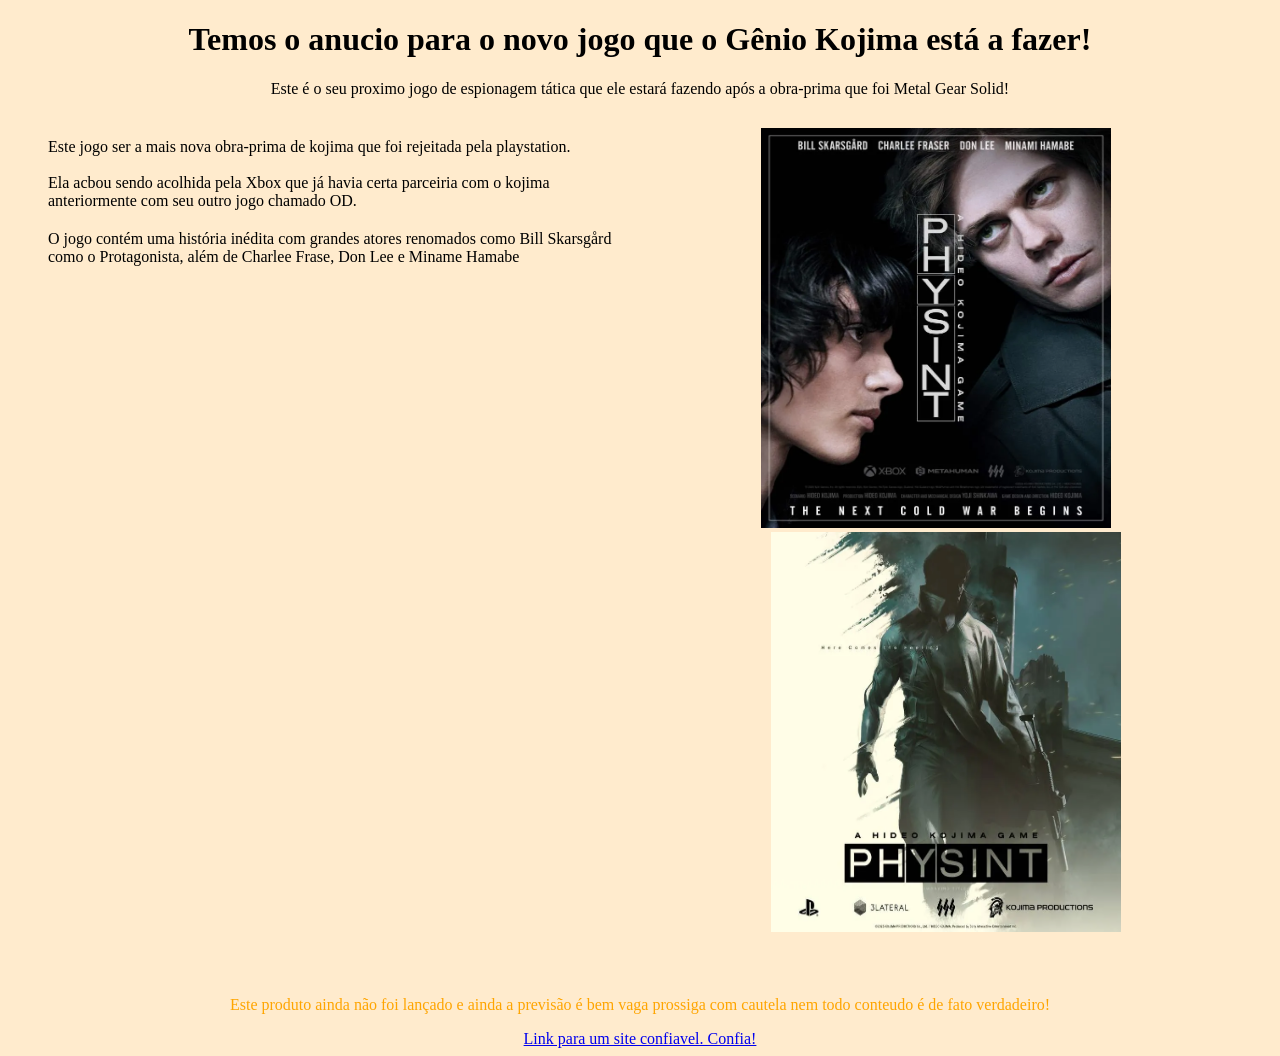
<file: anuncio.html>
<!DOCTYPE html>
<html lang="en">
<head>
    <meta charset="UTF-8">
    <meta name="viewport" content="width=device-width, initial-scale=1.0">
    <link rel="stylesheet" href="css/anuncio.css">
    <link rel="icon" type="image/x-icon" href="images/kojimaProduction.png">
    <title>Anuncia Para Kojima</title>
</head>
<body>
    <header>
        <h1>Temos o anucio para o novo jogo que o Gênio Kojima está a fazer!</h1>
        <p>Este é o seu proximo jogo de espionagem tática que ele estará fazendo após a obra-prima que foi Metal Gear Solid!</p>
    </header>
    <main>
        <section id="section1">
            <article class="felix">
                <p class="descricao">Este jogo ser a mais nova obra-prima de kojima que foi rejeitada pela playstation. <br><br> Ela acbou sendo acolhida pela Xbox que já havia certa parceiria com o kojima anteriormente com seu outro jogo chamado OD.</p>
                <p class="descricao">O jogo contém uma história inédita com grandes atores renomados como Bill Skarsgård como o Protagonista, além de Charlee Frase, Don Lee e Miname Hamabe</p>
            </article>
            <aside class="felix">
                <picture>
                    <img id="image1" src="images/physint.png" alt="This is Physint" width="350" height="400">
                    <img src="images/absoluteCinema.png" alt="This is absolute cinema" width="350" height="400">
                </picture>
            </aside>
        </section>
    </main>
    <footer>
        <p id="caution">Este produto ainda não foi lançado e ainda a previsão é bem vaga prossiga com cautela nem todo conteudo é de fato verdadeiro!</p>
        <a href="https://news.xbox.com/en-us/2026/09/09/xbox-and-kojima-productions-expand-partnership-to-publish-physint/">Link para um site confiavel. Confia!</a>
    </footer>
</body>
</html>
</file>
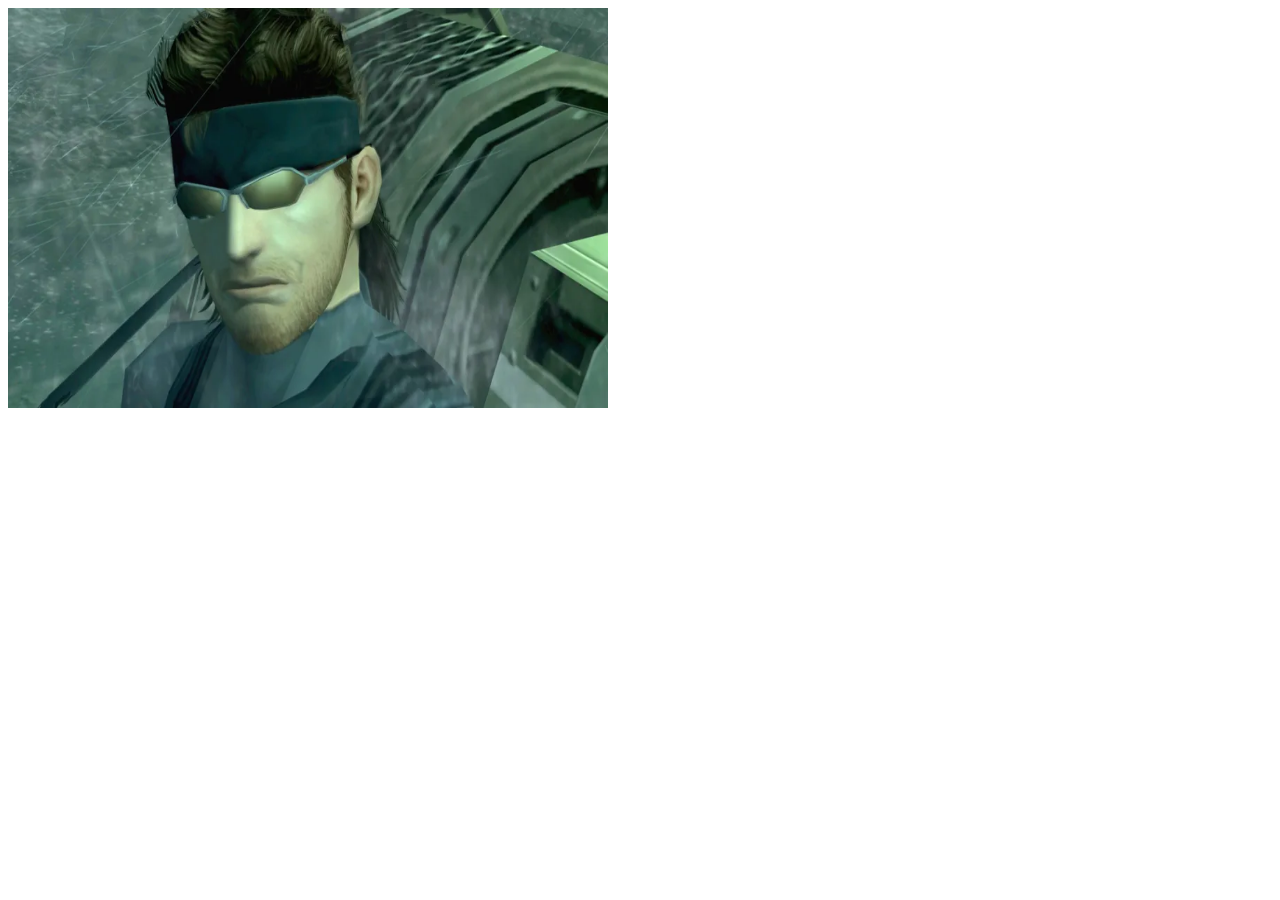
<file: estacao.html>
<!DOCTYPE html>
<html lang="en">
<head>
    <meta charset="UTF-8">
    <meta name="viewport" content="width=device-width, initial-scale=1.0">
    <link rel="shortcut icon" href="images/aOldSnakeIcon.png" type="image/x-icon">
    <title>Documentação do Estacionamento</title>
</head>
<body>
    <img src="images/badassSnake.png" alt="aBadassSnake" width="600" height="400">
</body>
</html>
</file>
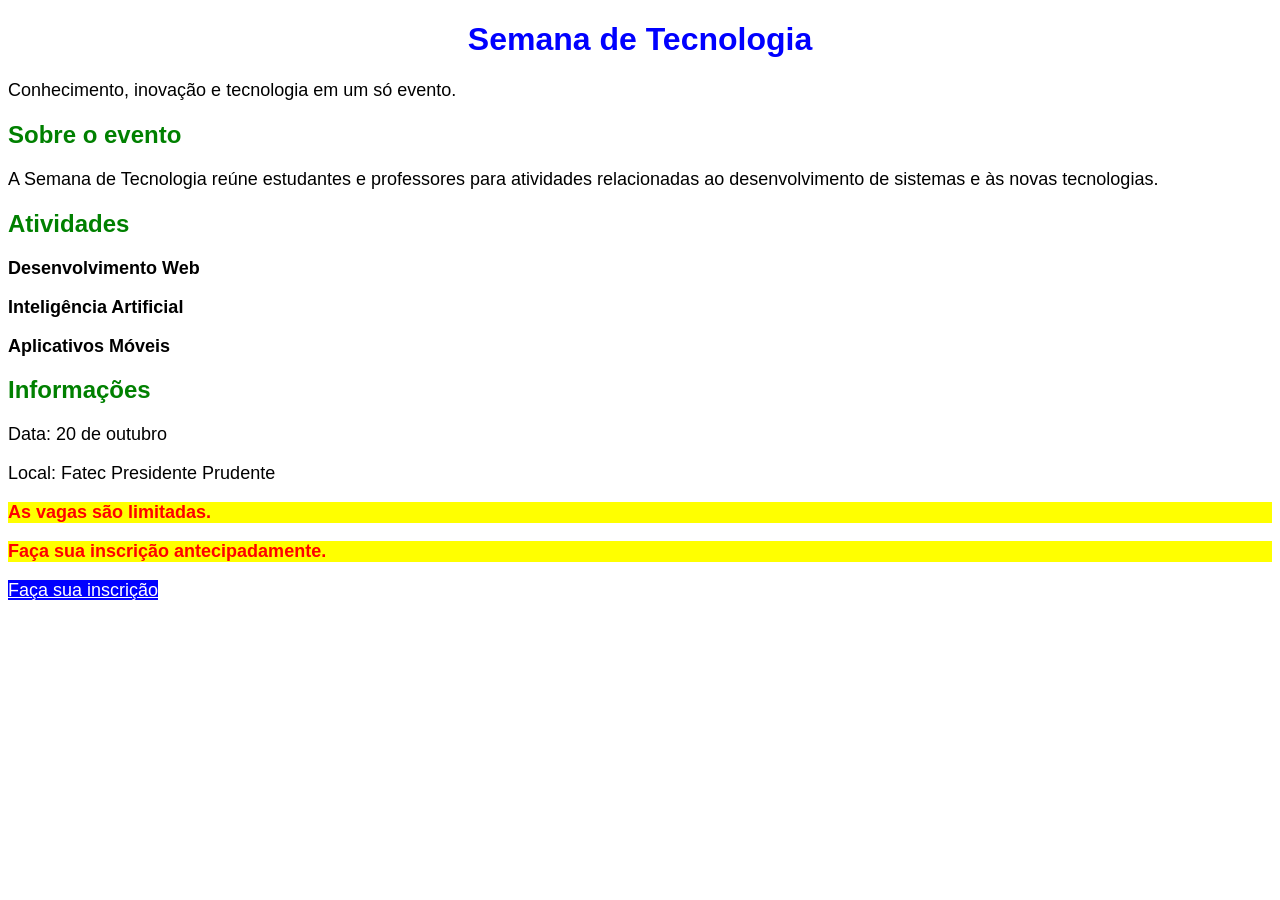
<file: eventoTech.html>
<!DOCTYPE html> 
<html lang="pt-br"> 
<head> 
    <meta charset="UTF-8"> 
    <title>Semana de Tecnologia</title> 
    <link rel="stylesheet" href="css/eventoTech.css"> 
</head> 
<body> 
    <header> 
        <h1 id="titulo-principal">Semana de Tecnologia</h1> 
        <p> Conhecimento, inovação e tecnologia em um só evento. </p> 
    </header> 
    <main> 
        <section> 
            <h2>Sobre o evento</h2> 
            <p> 
                A Semana de Tecnologia reúne estudantes
                 e professores para atividades relacionadas
                 ao desenvolvimento de sistemas e às novas tecnologias.
            </p>
        </section>
        <section>
            <h2>Atividades</h2>
            <p class="atividade">Desenvolvimento Web</p>
            <p class="atividade">Inteligência Artificial</p>
            <p class="atividade">Aplicativos Móveis</p>
        </section>
        <section>
            <h2>Informações</h2>
            <p>Data: 20 de outubro</p>
            <p>Local: Fatec Presidente Prudente</p>
            <p class="aviso"> As vagas são limitadas.</p>
            <p class="aviso">Faça sua inscrição antecipadamente.</p>
        </section>
        <a href="#">Faça sua inscrição</a>
    </main>
</body>
</html>
</file>
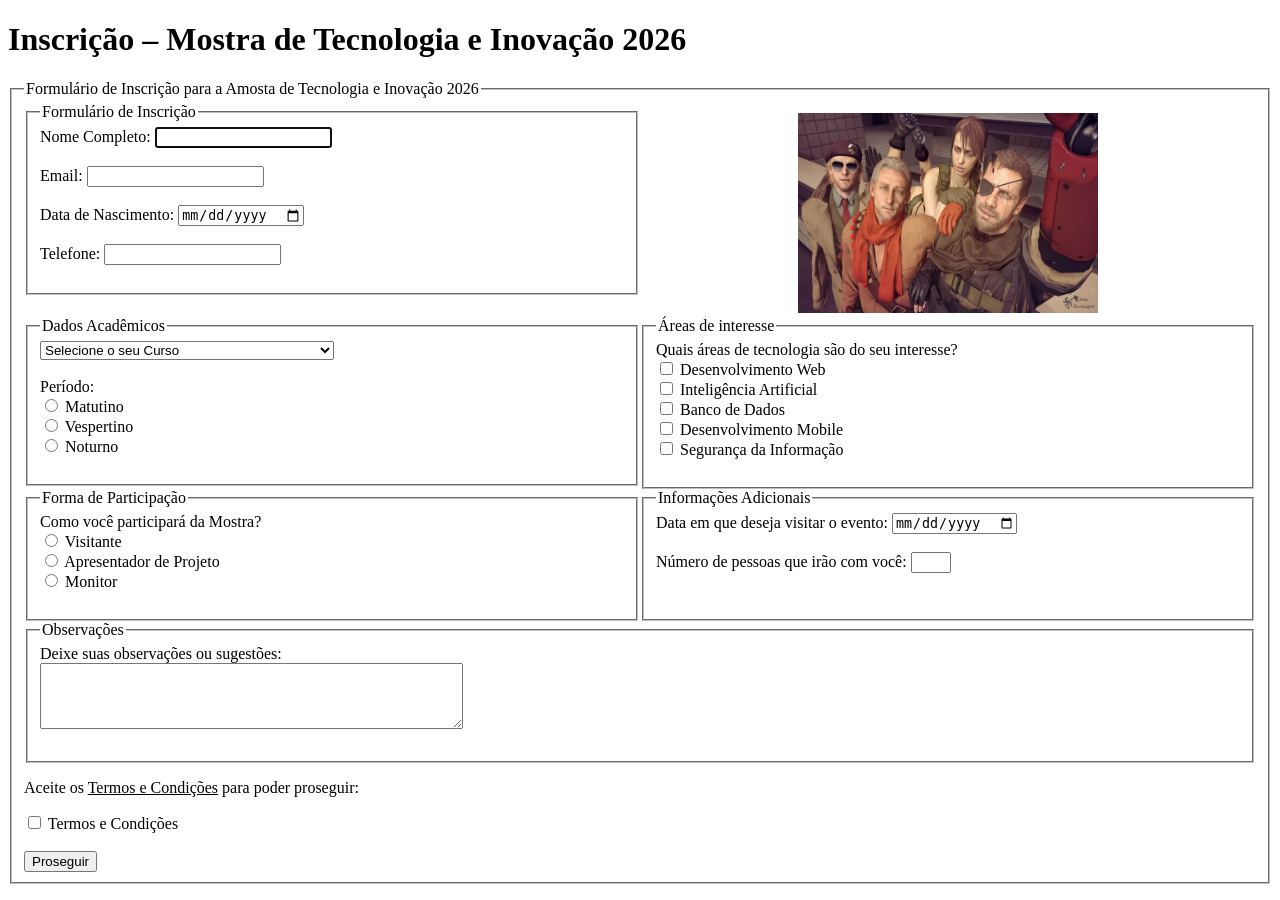
<file: inscricao.html>
<!DOCTYPE html>
<html lang="pt-br">
<head>
    <meta charset="UTF-8">
    <meta name="viewport" content="width=device-width, initial-scale=1.0">
    <link rel="icon" type="image/x-icon" href="images/aPrettySolidIcon.png">
    <title>Semantica V2</title>
</head>
<body>
    <header>
        <h1>Inscrição – Mostra de Tecnologia e Inovação 2026</h1>
    </header>
    <main>
        <section>
            <fieldset>
                <legend>Formulário de Inscrição para a Amosta de Tecnologia e Inovação 2026</legend>
                <section style="display: flex;">
                    <article style="flex: 1;">
                        <fieldset>
                            <legend>Formulário de Inscrição</legend>
                            <form action="">
                                <label for="nome">Nome Completo:</label>
                                <input type="text" id="nome" name="nome" required autofocus><br><br>

                                <label for="email">Email:</label>
                                <input type="email" id="email" name="email" required><br><br>
                                
                                <label for="nascimento">Data de Nascimento:</label>
                                <input type="date" id="nascimento" name="nascimento"><br><br>

                                <label for="telefone">Telefone:</label>
                                <input type="tel" id="telefone" name="telefone"><br><br>

                                <!-- <input type="submit" value="Enviar Inscrição"> -->
                            </form>
                        </fieldset>
                    </article>
                    <aside style="flex: 1; text-align: center; margin-top: 10px;">
                        <picture>
                            <img src="images/aSolidTeam.png" width="300" height="200" alt="aPrettySolidTeam">
                        </picture>
                    </aside>
                </section>
                <section style="display: flex;">
                    <article style="flex: 1;">
                        <fieldset>
                            <legend>Dados Acadêmicos</legend>
                            <form action="">
                                <select name="curso" id="curso" required>
                                    <option value="">Selecione o seu Curso</option>
                                    <option value="ads">Análise e Desenvolvimento de Sistemas</option>
                                    <option value="dsm">Desenvolvimento de Software Multiplataforma</option>
                                    <option value="ge">Gestão Empresarial</option>
                                </select><br><br>

                                <label for="periodo">Período:</label><br>

                                <input type="radio" id="matutino" name="periodo" value="matutino" required>
                                <label for="matutino">Matutino</label><br>

                                <input type="radio" id="vespertino" name="periodo" value="vespertino">
                                <label for="vespertino">Vespertino</label><br>

                                <input type="radio" id="noturno" name="periodo" value="noturno">
                                <label for="noturno">Noturno</label><br><br>

                                <!-- <input type="submit" value="Enviar Dados Acadêmicos"> -->
                            </form>
                        </fieldset>
                    </article>
                    <aside style="flex: 1;">
                        <fieldset>
                            <legend>Áreas de interesse</legend>
                            <form action="">
                                <label for="inter">Quais áreas de tecnologia são do seu interesse?</label><br>

                                <input type="checkbox" name="dw" id="1">
                                <label for="dw">Desenvolvimento Web</label><br>

                                <input type="checkbox" name="ia" id="2">
                                <label for="ia">Inteligência Artificial</label><br>

                                <input type="checkbox" name="db" id="3">
                                <label for="db">Banco de Dados</label><br>

                                <input type="checkbox" name="dm" id="4">
                                <label for="dm">Desenvolvimento Mobile</label><br>

                                <input type="checkbox" name="si" id="5">
                                <label for="si">Segurança da Informação</label><br><br>

                                <!-- <input type="submit" value="Enviar Áreas de Interesse"> -->
                            </form>
                        </fieldset>
                    </aside>
                </section>
                <section style="display: flex;">
                    <article style="flex: 1;">
                        <fieldset>
                            <legend>Forma de Participação</legend>
                            <form action="">
                                <label for="party">Como você participará da Mostra?</label><br>

                                <input type="radio" name="party" id="visita" required>
                                <label for="visita">Visitante</label><br>
                                
                                <input type="radio" name="party" id="apresentador">
                                <label for="apresentador">Apresentador de Projeto</label><br>

                                <input type="radio" name="party" id="monitor">
                                <label for="monitor">Monitor</label><br><br>

                                <!-- <input type="submit" value="Enviar Forma de Participação"> -->
                            </form>
                        </fieldset>
                    </article>
                    <aside style="flex: 1;">
                        <fieldset>
                            <legend>Informações Adicionais</legend>
                            <form action="">
                                <label for="dtevent">Data em que deseja visitar o evento:</label>
                                <input type="date" id="dtevent" name="dtevent"><br><br>

                                <label for="people">Número de pessoas que irão com você:</label>
                                <input type="number" id="people" name="people" min="0" max="6"><br><br><br>

                                <!-- <input type="submit" value="Enviar Informações Adicionais"> -->
                            </form>
                        </fieldset>
                    </aside>
                </section>
                <section>
                    <article>
                        <fieldset>
                            <legend>Observações</legend>
                            <form action="">
                                <label for="comentarios">Deixe suas observações ou sugestões:</label><br>
                                <textarea name="comentarios" id="comentarios" rows="4" cols="50"></textarea><br><br>

                                <!-- <input type="submit" value="Enviar Observações"> -->
                            </form>
                        </fieldset>
                    </article>
                </section>
                <section>
                    <form>
                        <p>Aceite os <a href="" style="color: #000;">Termos e Condições</a> para poder proseguir:</p>
                        <input type="checkbox" name="term" id="term" required>
                        <label for="term">Termos e Condições</label><br><br>

                        <input type="submit" value="Proseguir">
                    </form>
                </section>
            </fieldset>
        </section>
    </main>
</body>
</html>
</file>
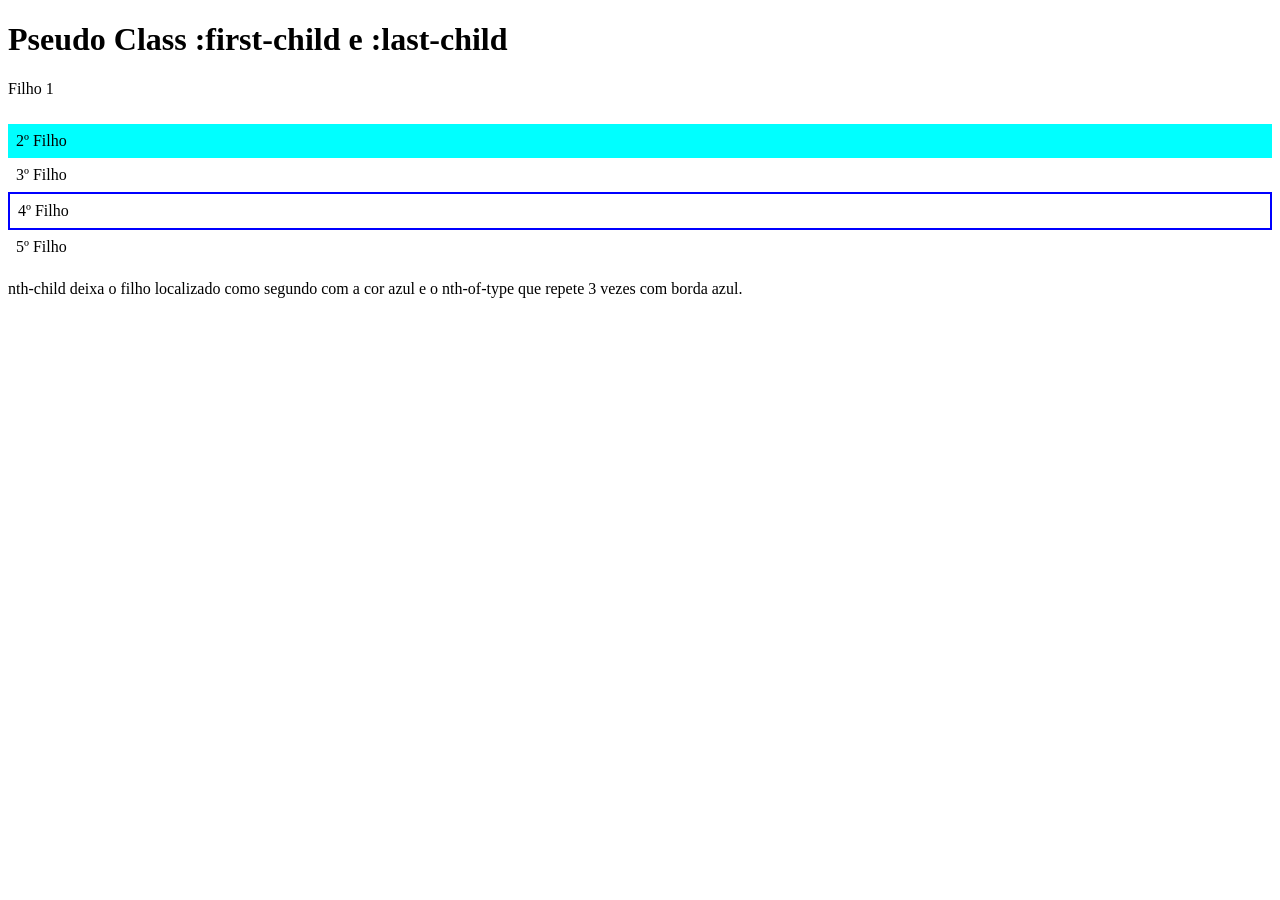
<file: tipos/acdcvsjoseph.html>
<!DOCTYPE html>
<html lang="en">
<head>
    <meta charset="UTF-8">
    <meta name="viewport" content="width=device-width, initial-scale=1.0">
    <title>PseudoClass first-child (even/odd)</title>
</head>
<style>
    section p {
        padding: 0 0 10px;
    }

    section span {
        display: flex;
        padding: 8px;
    }
    
    section span:nth-child(2) {
        background-color: aqua;
    }

    section span:nth-of-type(3) {
        border: 2px solid blue;
    }
</style>
<body>
    <h1>Pseudo Class :first-child e :last-child</h1>
    <section>
        <p>Filho 1</p>
        <span>2º Filho</span>
        <span>3º Filho</span>
        <span>4º Filho</span>
        <span>5º Filho</span>
    </section>
    <p>nth-child deixa o filho localizado como segundo com a cor azul e o nth-of-type que repete 3 vezes com borda azul.</p>
</body>
</html>
</file>
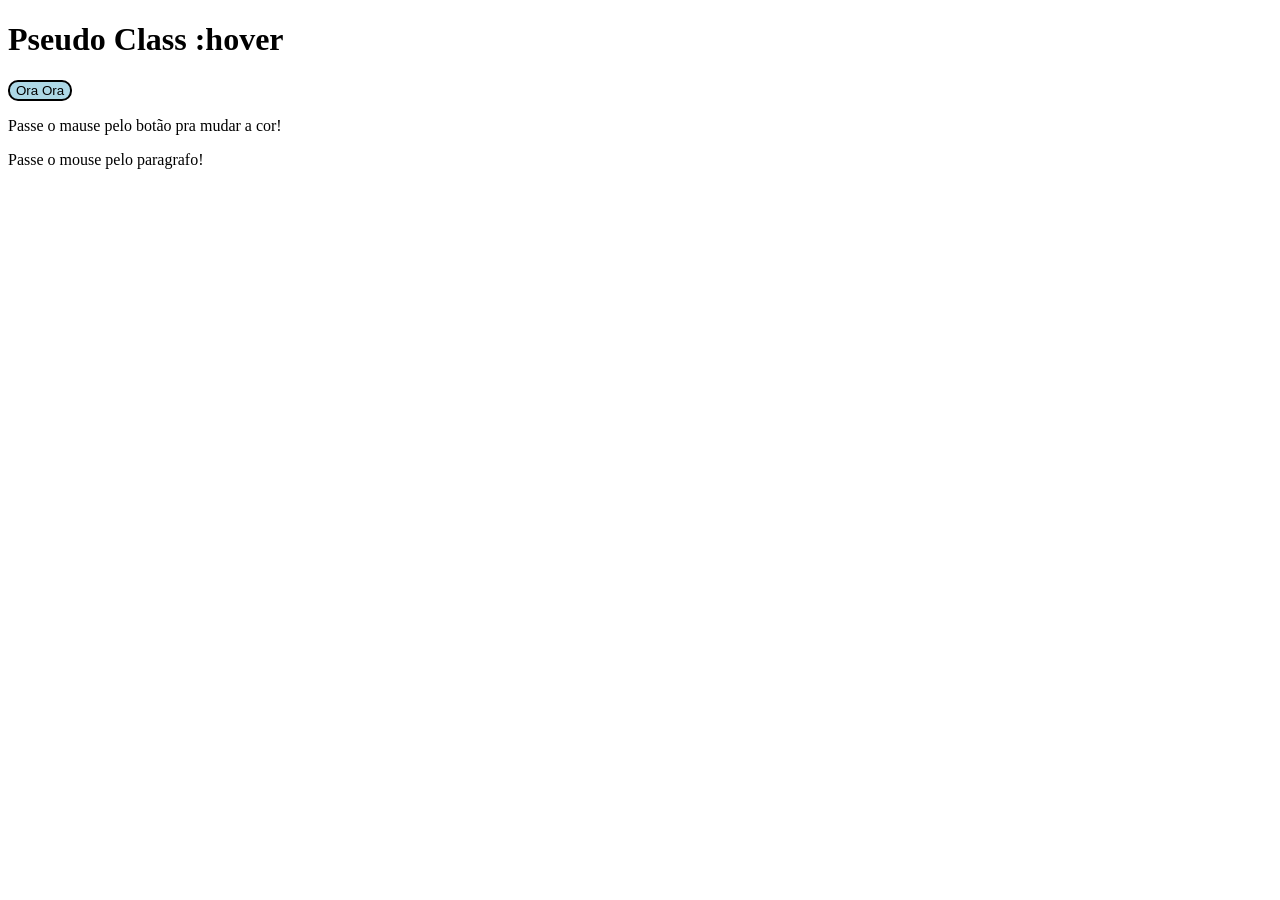
<file: tipos/dioda.html>
<!DOCTYPE html>
<html lang="en">
<head>
    <meta charset="UTF-8">
    <meta name="viewport" content="width=device-width, initial-scale=1.0">
    <title>Document</title>
</head>
<style>
    button {
        color: black;
        background-color: lightblue;
        border: 2px black solid;
        border-radius: 10px;
    }

    button:hover {
        background-color: rgb(91, 91, 255);
    }

    .efeito:hover {
        color: aqua;
    }
</style>
<body>
    <h1>Pseudo Class :hover</h1>
    <button type="button">Ora Ora</button>
    <p>Passe o mause pelo botão pra mudar a cor!</p>

    <p class="efeito">Passe o mouse pelo paragrafo!</p>
</body>
</html>
</file>
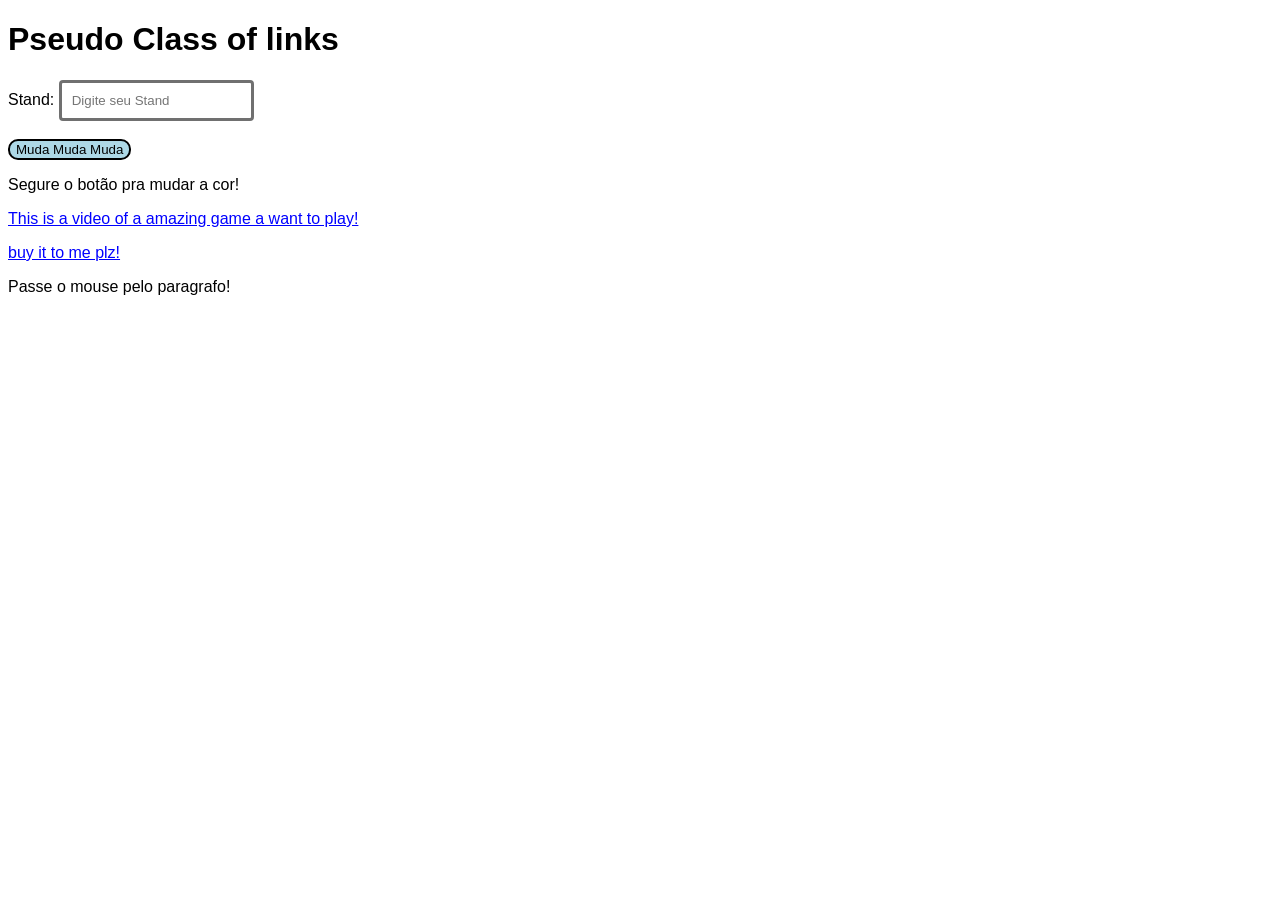
<file: tipos/estrelaplatinada.html>
<!DOCTYPE html>
<html lang="en">
<head>
    <meta charset="UTF-8">
    <meta name="viewport" content="width=device-width, initial-scale=1.0">
    <title>Document</title>
</head>
<style>

    body {
        font-family: sans-serif;
    }

    button {
        color: black;
        background-color: lightblue;
        border: 2px black solid;
        border-radius: 10px;
    }

    button:hover {
        background-color: rgb(91, 91, 255);
    }

    button:active {
        background-color: gold;
        transition: ease-in 1s;
    }

    .efeito:hover {
        color: aqua;
    }

    input {
        padding: 10px;
        border: 3px solid rgb(112, 112, 112);
        border-radius: 4px;
    }

    input:focus {
        background-color: aliceblue;
        border-color: rgb(105, 105, 204);
        outline: 3px solid rgb(255, 116, 116);
        /* transition: ease-in 1s; */
    }
    
    a:link {color: blue}
    a:visited {color: purple}
    a:hover {color: green}
    a:active {color: tomato;}
</style>
<body>
    <h1>Pseudo Class of links</h1>
    <form>
        <label for="nome">Stand: </label>
        <input type="text" name="nome" id="nome" placeholder="Digite seu Stand">
    </form> <br>
    <button type="button">Muda Muda Muda</button>
    <p>Segure o botão pra mudar a cor!</p>
    <p><a href="https://www.youtube.com/watch?v=wuFfiTEr2yc">
        This is a video of a amazing game a want to play!
    </a></p>
    <p><a href="https://www.nintendo.com/pt-br/store/products/the-legend-of-zelda-ocarina-of-time-switch-2/?srsltid=AU7gw4W8LFQ4O8zPdR5BUUOp2BBs9X8JbJvkrr98hWotWoPOGy5zrBSx">
        buy it to me plz!
    </a></p>
    <p class="efeito">Passe o mouse pelo paragrafo!</p>
</body>
</html>
</file>
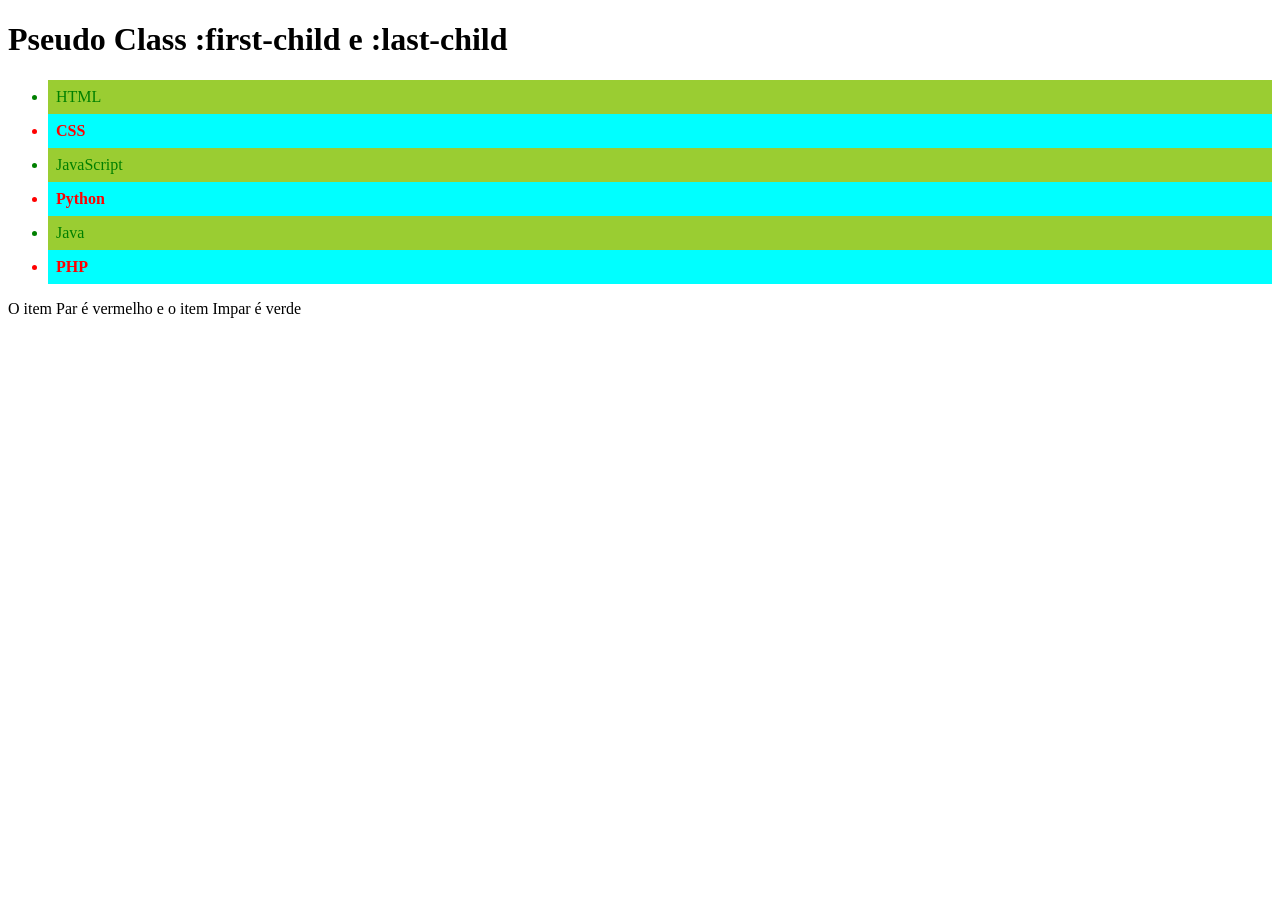
<file: tipos/gyrozeppely.html>
<!DOCTYPE html>
<html lang="en">
<head>
    <meta charset="UTF-8">
    <meta name="viewport" content="width=device-width, initial-scale=1.0">
    <title>PseudoClass first-child (even/odd)</title>
</head>
<style>
    li {
        padding: 8px;
    }

    li:nth-child(even) {
        color: red;
        background-color: aqua;
        font-weight: bold;
    }

    li:nth-child(odd) {
        color: green;
        background-color: yellowgreen;
    }
</style>
<body>
    <h1>Pseudo Class :first-child e :last-child</h1>
    <ul>
        <li>HTML</li>
        <li>CSS</li>
        <li>JavaScript</li>
        <li>Python</li>
        <li>Java</li>
        <li>PHP</li>
    </ul>
    <p>O item Par é vermelho e o item Impar é verde</p>
</body>
</html>
</file>
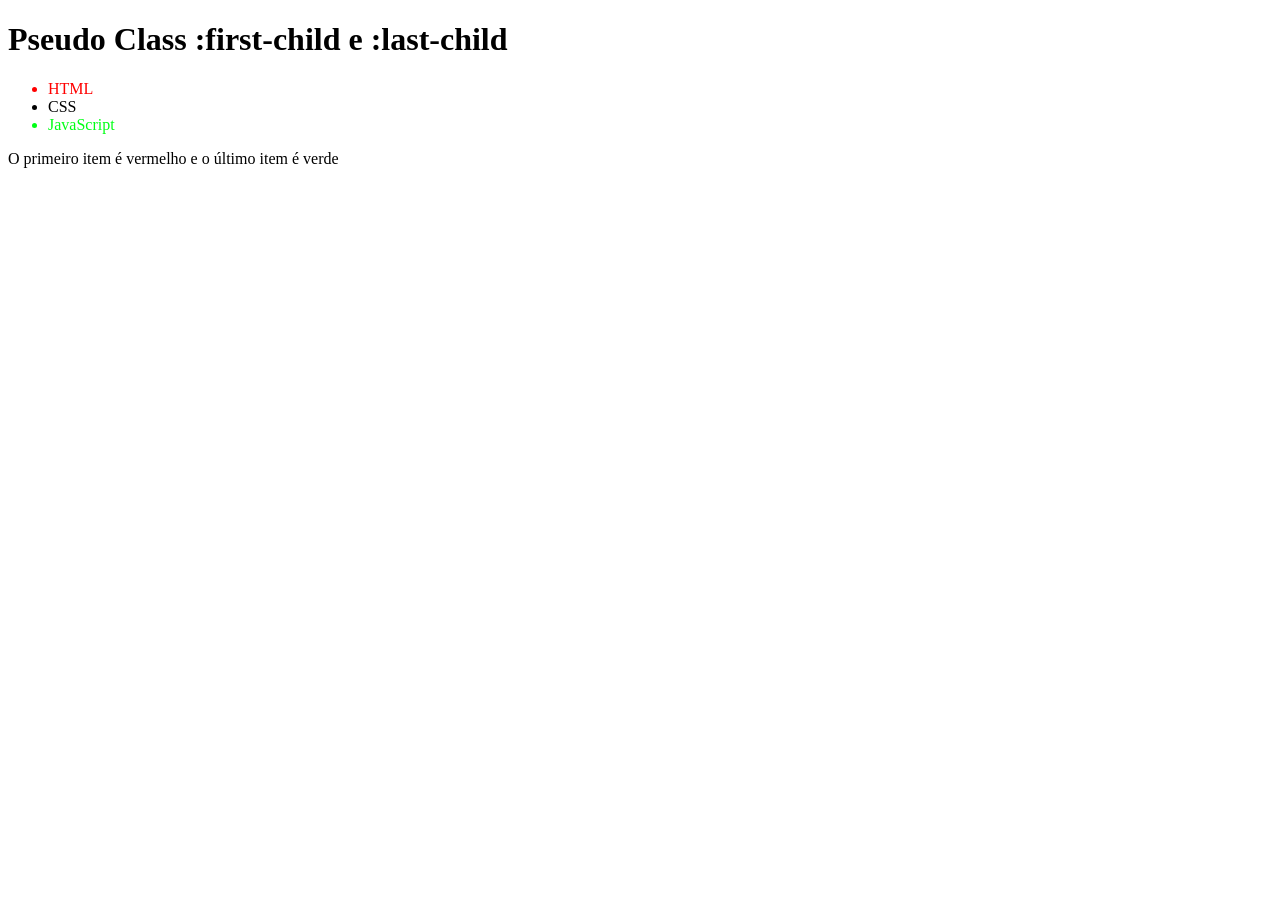
<file: tipos/johnnyjoestar.html>
<!DOCTYPE html>
<html lang="en">
<head>
    <meta charset="UTF-8">
    <meta name="viewport" content="width=device-width, initial-scale=1.0">
    <title>PseudoClass first-child and last-child</title>
</head>
<style>
    li:first-child {
        color: red;
    }

    li:last-child {
        color: rgb(0, 255, 21);
    }
</style>
<body>
    <h1>Pseudo Class :first-child e :last-child</h1>
    <ul>
        <li>HTML</li>
        <li>CSS</li>
        <li>JavaScript</li>
    </ul>
    <p>O primeiro item é vermelho e o último item é verde</p>
</body>
</html>
</file>
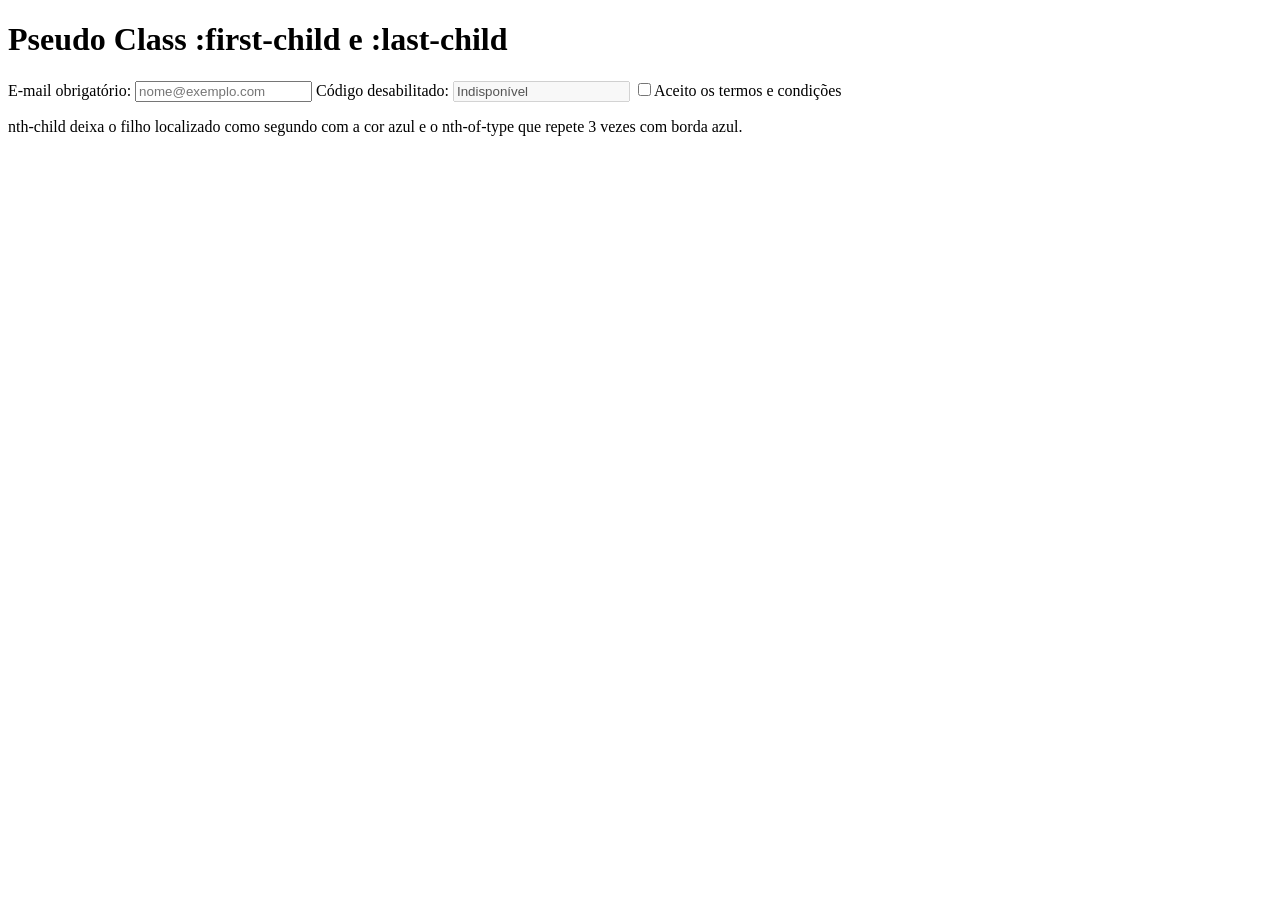
<file: tipos/rockman.html>
<!DOCTYPE html>
<html lang="en">
<head>
    <meta charset="UTF-8">
    <meta name="viewport" content="width=device-width, initial-scale=1.0">
    <title>PseudoClass first-child (even/odd)</title>
</head>
<style>
    section p {
        padding: 0 0 10px;
    }

    section span {
        display: flex;
        padding: 8px;
    }
    
    section span:nth-child(2) {
        background-color: aqua;
    }

    section span:nth-of-type(3) {
        border: 2px solid blue;
    }
</style>
<body>
    <h1>Pseudo Class :first-child e :last-child</h1>
    <form>
        <label for="email">E-mail obrigatório: </label>
        <input type="email" name="email" id="email" required placeholder="nome@exemplo.com">
        <label for="codigo">Código desabilitado: </label>
        <input id="codigo" value="Indisponível" disabled>
        <label><input type="checkbox">Aceito os termos e condições</label>
    </form>
    <p>nth-child deixa o filho localizado como segundo com a cor azul e o nth-of-type que repete 3 vezes com borda azul.</p>
</body>
</html>
</file>
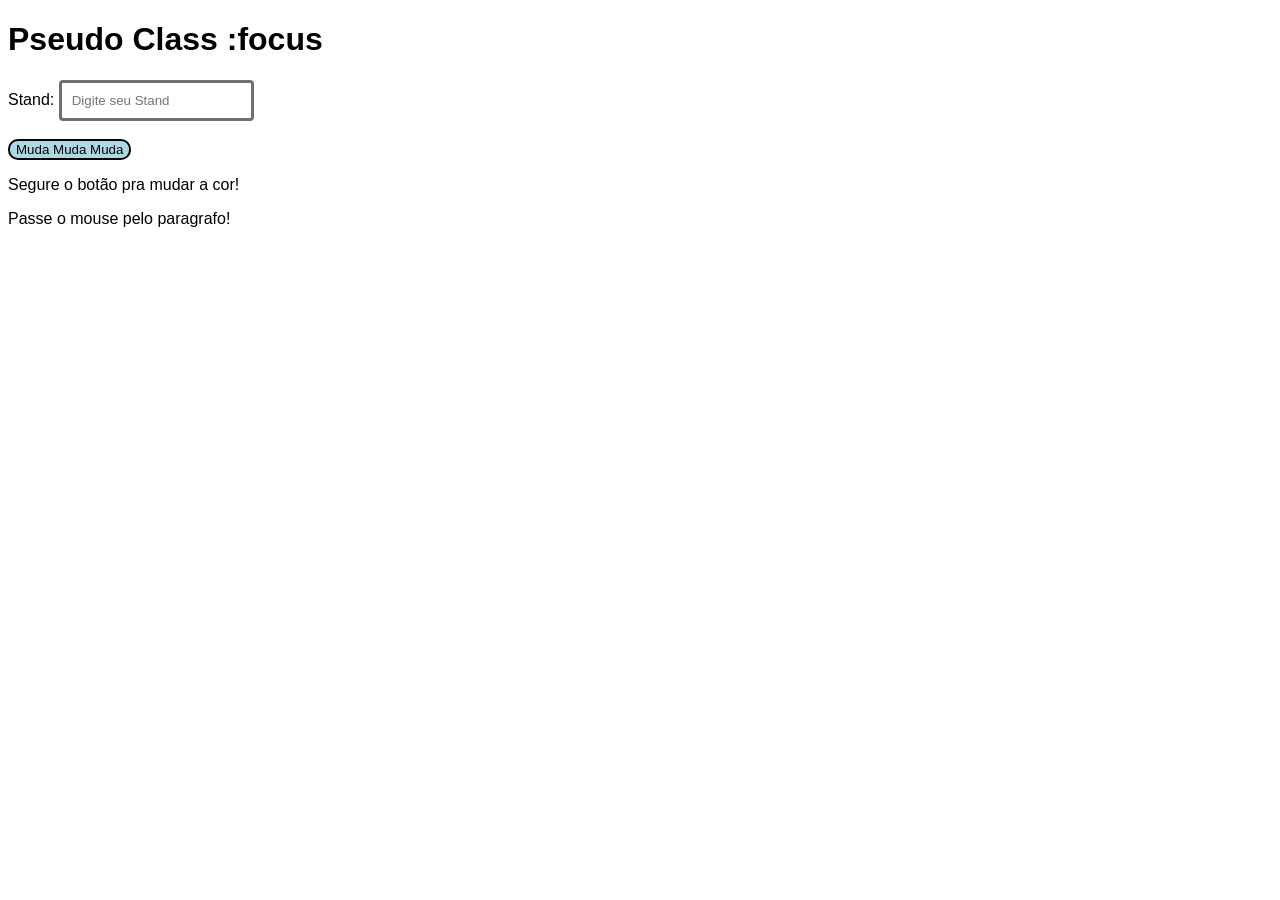
<file: tipos/theworldo.html>
<!DOCTYPE html>
<html lang="en">
<head>
    <meta charset="UTF-8">
    <meta name="viewport" content="width=device-width, initial-scale=1.0">
    <title>Document</title>
</head>
<style>

    body {
        font-family: sans-serif;
    }

    button {
        color: black;
        background-color: lightblue;
        border: 2px black solid;
        border-radius: 10px;
    }

    button:hover {
        background-color: rgb(91, 91, 255);
    }

    button:active {
        background-color: gold;
        transition: ease-in 1s;
    }

    .efeito:hover {
        color: aqua;
    }

    input {
        padding: 10px;
        border: 3px solid rgb(112, 112, 112);
        border-radius: 4px;
    }

    input:focus {
        background-color: aliceblue;
        border-color: rgb(105, 105, 204);
        outline: 3px solid rgb(255, 116, 116);
        transition: ease-in 1s;
    }
</style>
<body>
    <h1>Pseudo Class :focus</h1>
    <form>
        <label for="nome">Stand: </label>
        <input type="text" name="nome" id="nome" placeholder="Digite seu Stand">
    </form> <br>
    <button type="button">Muda Muda Muda</button>
    <p>Segure o botão pra mudar a cor!</p>

    <p class="efeito">Passe o mouse pelo paragrafo!</p>
</body>
</html>
</file>
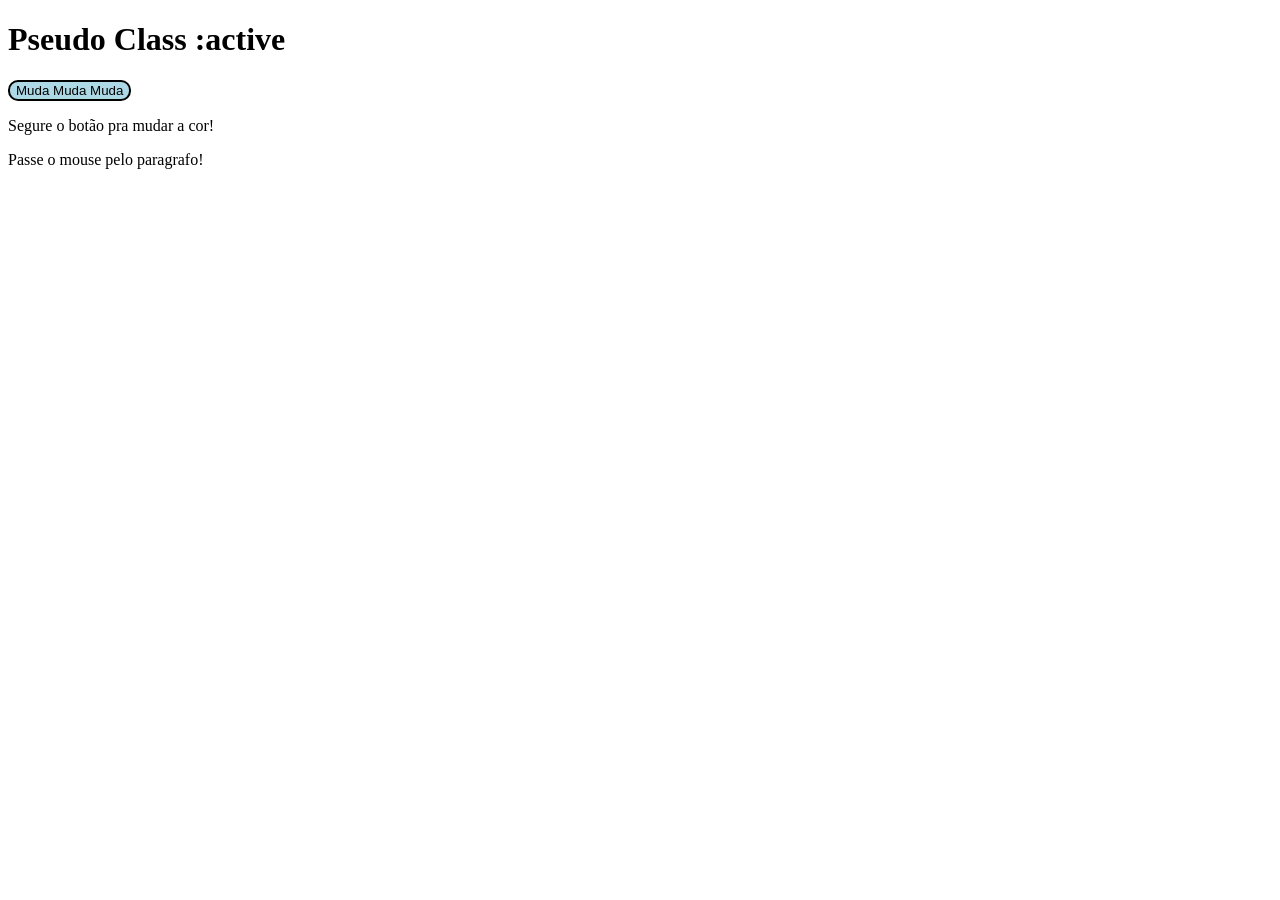
<file: tipos/zawarudo.html>
<!DOCTYPE html>
<html lang="en">
<head>
    <meta charset="UTF-8">
    <meta name="viewport" content="width=device-width, initial-scale=1.0">
    <title>Document</title>
</head>
<style>

    button {
        color: black;
        background-color: lightblue;
        border: 2px black solid;
        border-radius: 10px;
    }

    button:hover {
        background-color: rgb(91, 91, 255);
    }

    button:active {
        background-color: gold;
        transition: ease-in 1s;
    }

    .efeito:hover {
        color: aqua;
    }
</style>
<body>
    <h1>Pseudo Class :active</h1>
    <button type="button">Muda Muda Muda</button>
    <p>Segure o botão pra mudar a cor!</p>

    <p class="efeito">Passe o mouse pelo paragrafo!</p>
</body>
</html>
</file>
<file: css/anuncio.css>
#section1{
    display: flex;
    margin: 20px;
    padding-bottom: 40px;
}

.felix{
    flex: 1;
}

#image1{
    margin-right: 20px;
}

.descricao{
    margin: 20px;
}

aside{
    text-align: center; 
    margin-top: 10px;
}

header{
    text-align: center;
}

footer{
    text-align: center;
    color: orange;
}

body{
    background-color: blanchedalmond;
}
</file>
<file: css/eventoTech.css>
*{
    font-family: Arial;
}

#titulo-principal{
    color: blue;
    text-align: center;
}

h2{
    color: green;
}

p{
    font-size: 18px;
}

.atividade{
    font-size: 18px;
    font-weight: bold;
}

.aviso{
    color: red;
    font-weight: bold;
    background: yellow;
}

a{
    color: white;
    font-size: 18px;
    background: blue;
}
</file>
